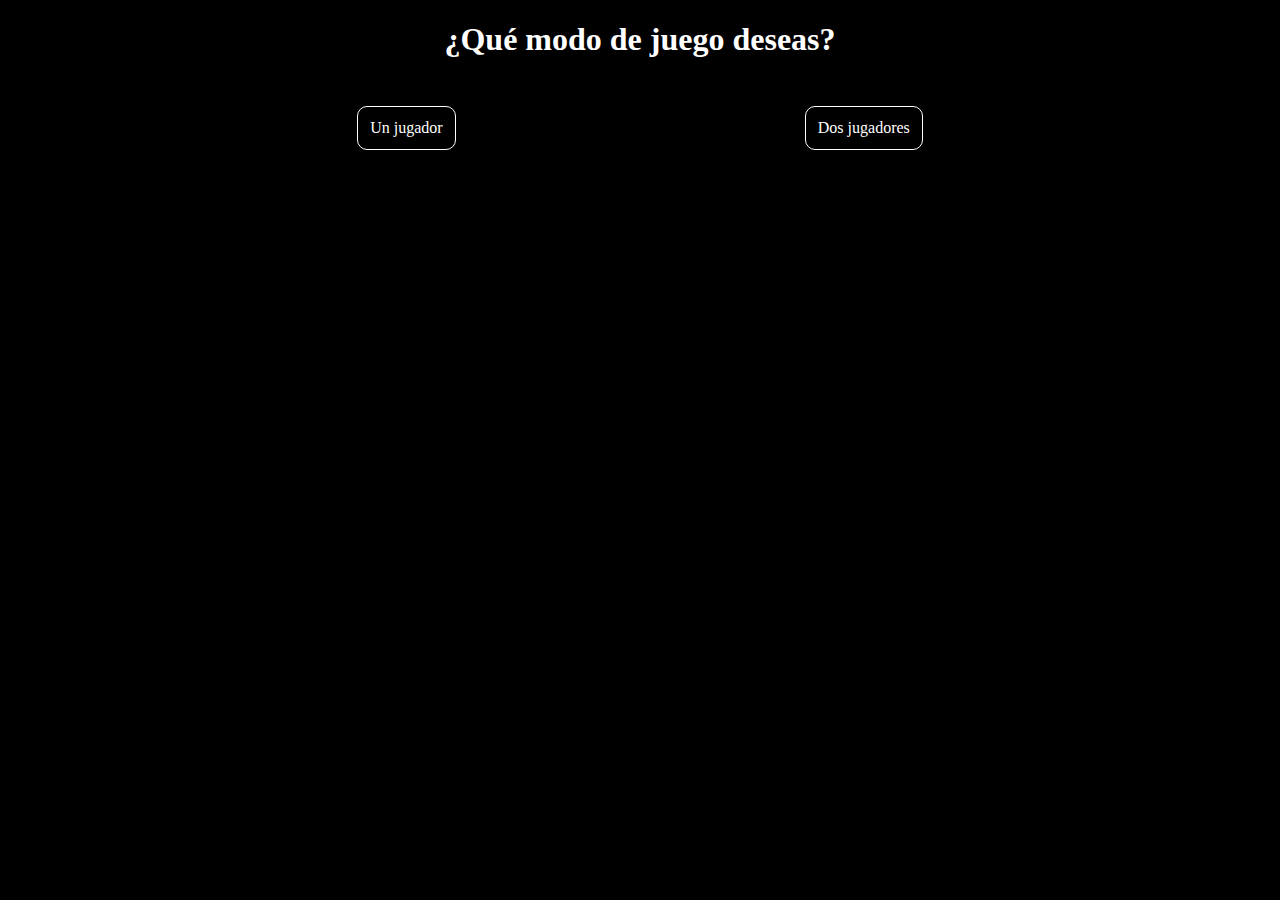
<file: index.html>
<!DOCTYPE html>
<html lang="es">

  <head>
    <meta charset="UTF-8">
    <meta http-equiv="X-UA-Compatible" content="IE=edge">
    <meta name="viewport" content="width=device-width, initial-scale=1.0">
    <link rel="stylesheet" href="./css/styles.css">
    <link rel="stylesheet" href="https://cdnjs.cloudflare.com/ajax/libs/animate.css/4.1.1/animate.min.css">
    <title>Juego de Gato</title>

  </head>

  <body>

    <h1 class="animate__animated animate__backInDown">¿Qué modo de juego deseas?</h1>

    <div class="buttonContainer animate__animated animate__backInUp">
      <a class="onePlayer" href="./html/unJugador.html">Un jugador</a>
      <a class="twoPlayer" href="./html/dosJugadores.html">Dos jugadores</a>
    </div>

  </body>

</html>
</file>
<file: css/styles.css>
body {
  background: #000;
  color: #fff;
}

h1 {
  text-align: center;
}

a {
  padding: 0.75rem;
  border-radius: 10px;
  text-decoration: none;
  color: #fff;
  border: 1px solid #fff;
}

.onePlayer:hover {
  border: 0;
  background-color: #00f;
  text-shadow: 0 0 10px #fff, 0 0 40px #fff, 0 0 80px #fff;
  box-shadow: 0 0 10px #00f, 0 0 40px #00f, 0 0 80px #00f;
}

.twoPlayer:hover {
  border: 0;
  background-color: #f00;
  text-shadow: 0 0 10px #fff, 0 0 40px #fff, 0 0 80px #fff;
  box-shadow: 0 0 10px #f00, 0 0 40px #f00, 0 0 80px #f00;
}

.buttonContainer {
  display: flex;
  justify-content: space-around;
  margin-top: 3rem;
}

@media screen and (min-width: 1000px) {
  .buttonContainer {
    justify-content: space-evenly;
  }
}
</file>
